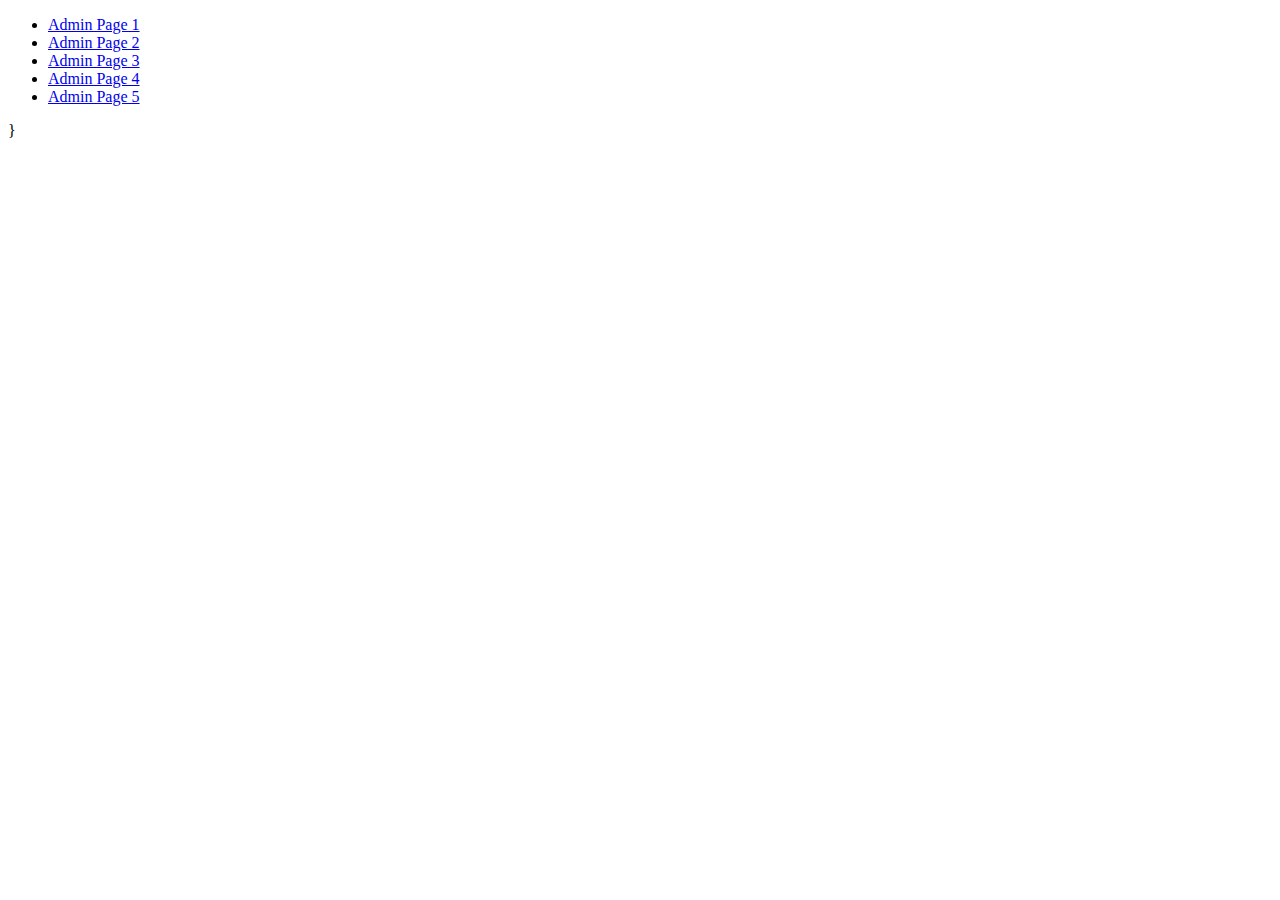
<file: HTML thingy/Admin/index.html>
<!DOCTYPE html>
<html lang="en">
<head>
  <meta charset="UTF-8">
  <meta name="viewport" content="width=device-width, initial-scale=1.0">
  <title>Admin Pages</title>
</head>
<body>
  <ul id="adminPages"></ul>
  <div id="adminContent"></div>

  <script>
    window.onload = function() {
      const adminPages = document.getElementById('adminPages');
      const adminContent = document.getElementById('adminContent');

      // Define the list of directories containing admin pages
      const directories = ['1', '2', '3', '4', '5'];

      // Load admin pages from directories
      directories.forEach(directory => {
        const pageLink = document.createElement('li');
        pageLink.innerHTML = `<a href="#" onclick="loadAdminPage('${directory}')">Admin Page ${directory}</a>`;
        adminPages.appendChild(pageLink);
      });

      // Function to load admin page content
      function loadAdminPage(directory) {
        fetch(`Admin/${directory}/index.html`)
          .then(response => response.text())
          .then(html => {
            adminContent.innerHTML = html;
          })
          .catch(error => console.error('Error loading admin page:', error));
      }
    }
  </script>
</body>
</html>

    }
  </script>
</body>
</html>
</file>
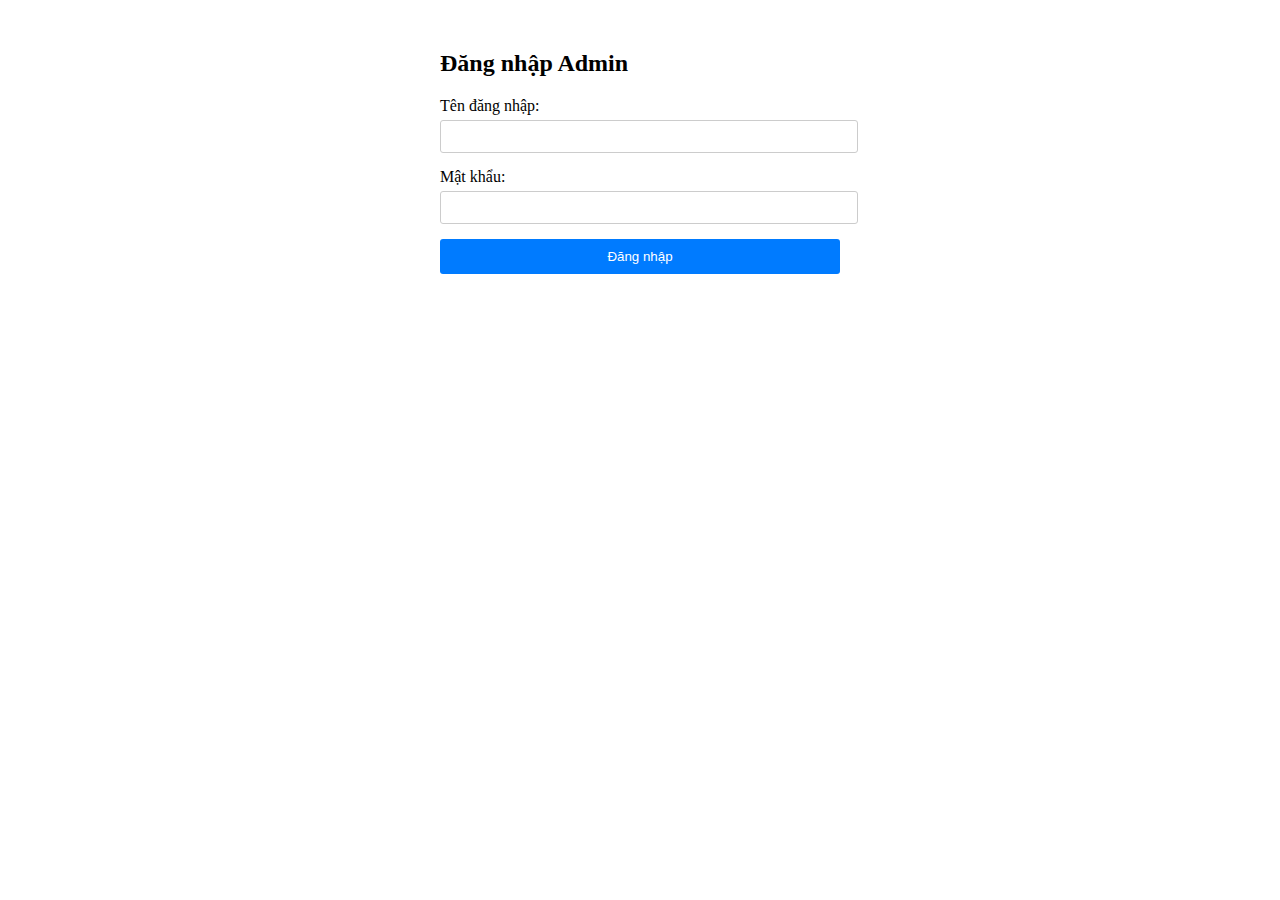
<file: HTML thingy/Admin/1/index.html>
<!DOCTYPE html>
<html lang="en">
<head>
  <meta charset="UTF-8">
  <meta name="viewport" content="width=device-width, initial-scale=1.0">
  <title>Admin Login</title>
  <link rel="stylesheet" href="styles.css">
</head>
<body>
  <div class="container">
    <h2>Đăng nhập Admin</h2>
    <form id="adminLoginForm" class="form">
      <div class="form-group">
        <label for="adminUsername">Tên đăng nhập:</label>
        <input type="text" id="adminUsername" name="adminUsername" required>
      </div>
      <div class="form-group">
        <label for="adminPassword">Mật khẩu:</label>
        <input type="password" id="adminPassword" name="adminPassword" required>
      </div>
      <button type="submit">Đăng nhập</button>
    </form>
  </div>
  <script src="script.js"></script>
</body>
</html>
</file>
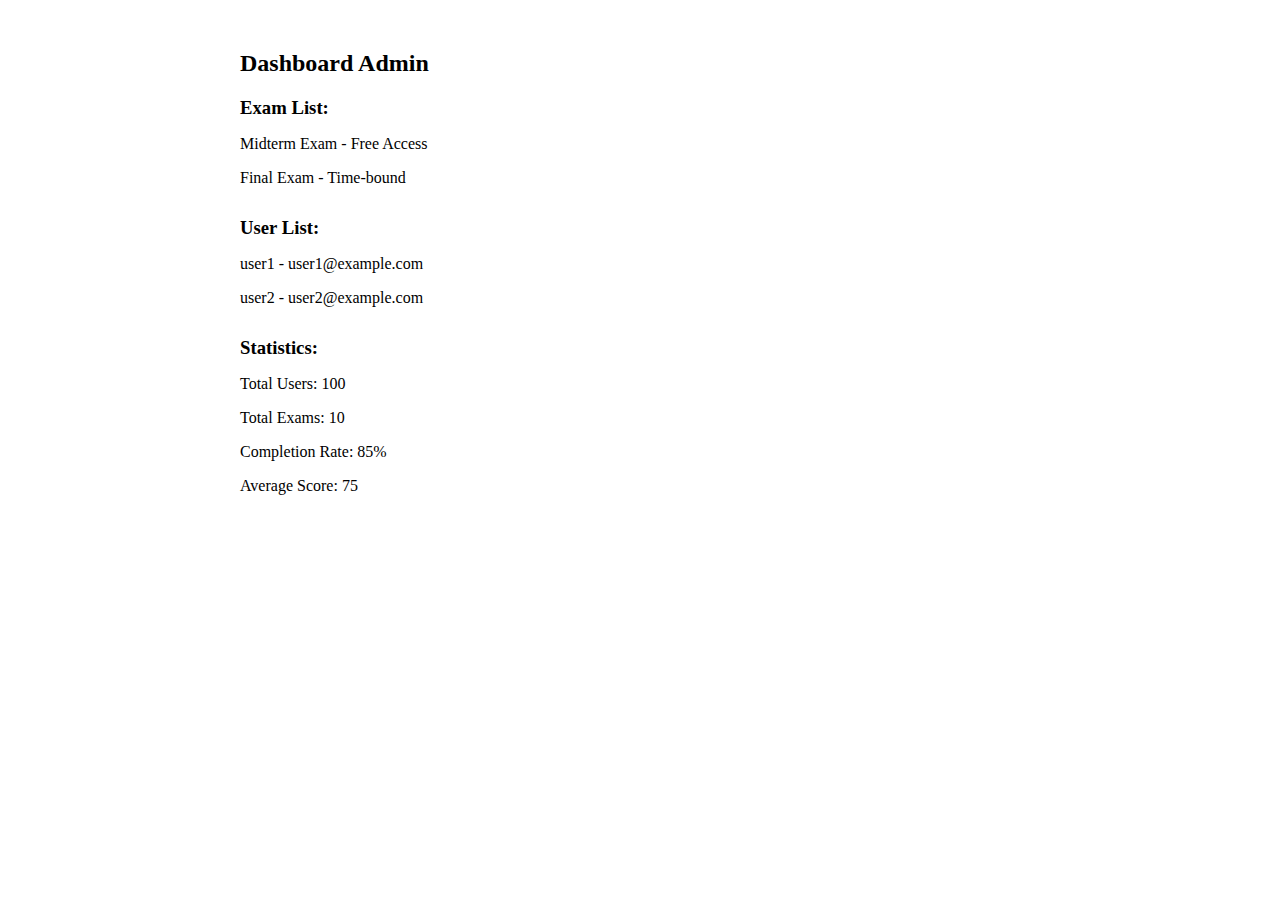
<file: HTML thingy/Admin/2/index.html>
<!DOCTYPE html>
<html lang="en">
<head>
  <meta charset="UTF-8">
  <meta name="viewport" content="width=device-width, initial-scale=1.0">
  <title>Admin Dashboard</title>
  <link rel="stylesheet" href="styles.css">
</head>
<body>
  <div class="container">
    <h2>Dashboard Admin</h2>
    <div id="examList"></div>
    <div id="userList"></div>
    <div id="statistics"></div>
  </div>
  <script src="script.js"></script>
</body>
</html>
</file>
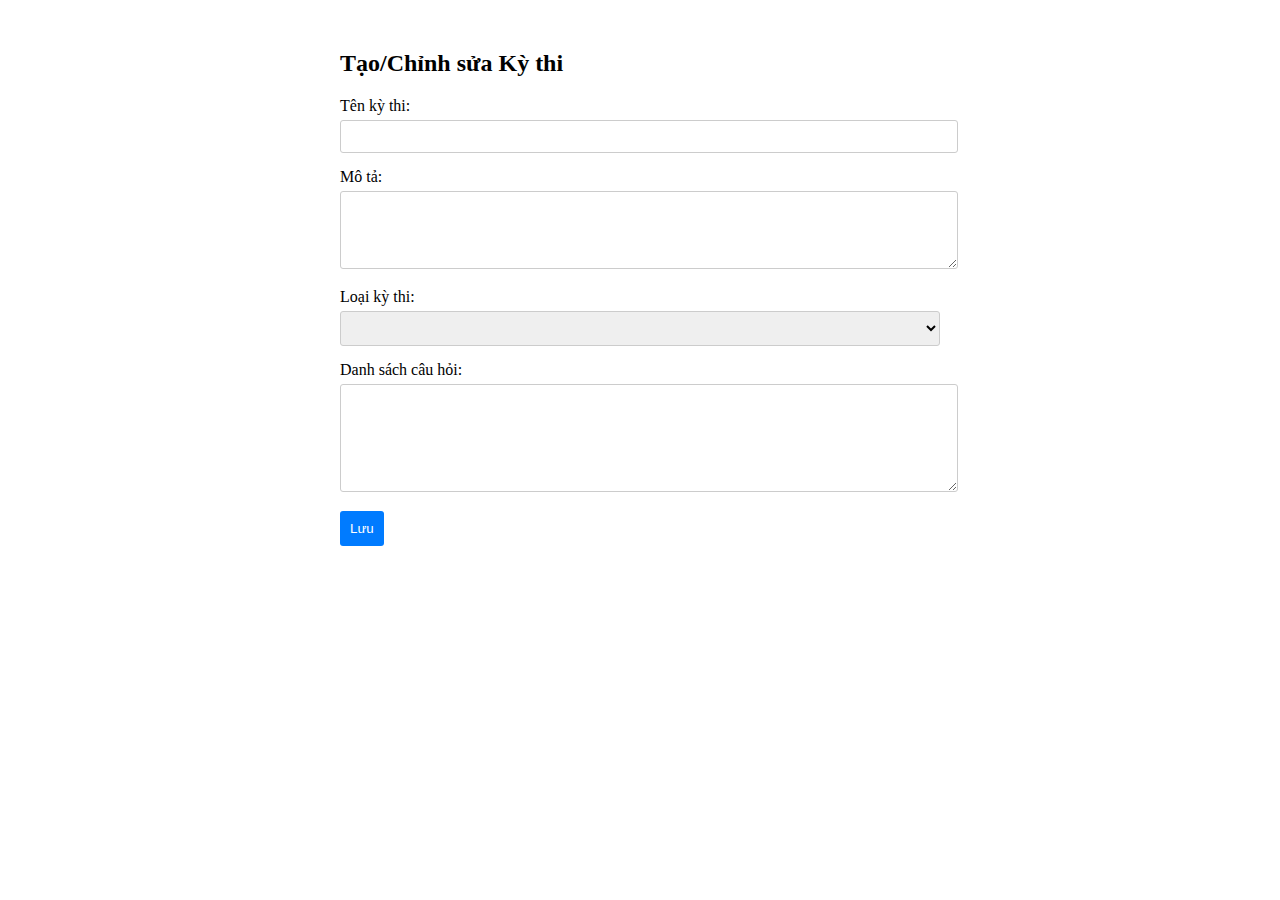
<file: HTML thingy/Admin/3/index.html>
<!DOCTYPE html>
<html lang="en">
<head>
  <meta charset="UTF-8">
  <meta name="viewport" content="width=device-width, initial-scale=1.0">
  <title>Create/Edit Exam</title>
  <link rel="stylesheet" href="styles.css">
</head>
<body>
  <div class="container">
    <h2>Tạo/Chỉnh sửa Kỳ thi</h2>
    <form id="examForm" class="form">
      <div class="form-group">
        <label for="examName">Tên kỳ thi:</label>
        <input type="text" id="examName" name="examName" required>
      </div>
      <div class="form-group">
        <label for="examDescription">Mô tả:</label>
        <textarea id="examDescription" name="examDescription" rows="4" required></textarea>
      </div>
      <div class="form-group">
        <label for="examType">Loại kỳ thi:</label>
        <select id="examType" name="examType" required>
          <option value="free">Tự do</option>
          <option value="time-bound">Thời gian cụ thể</option>
        </select>
      </div>
      <div class="form-group">
        <label for="examQuestions">Danh sách câu hỏi:</label>
        <textarea id="examQuestions" name="examQuestions" rows="6" required></textarea>
      </div>
      <button type="submit">Lưu</button>
    </form>
  </div>
  <script src="script.js"></script>
</body>
</html>
</file>
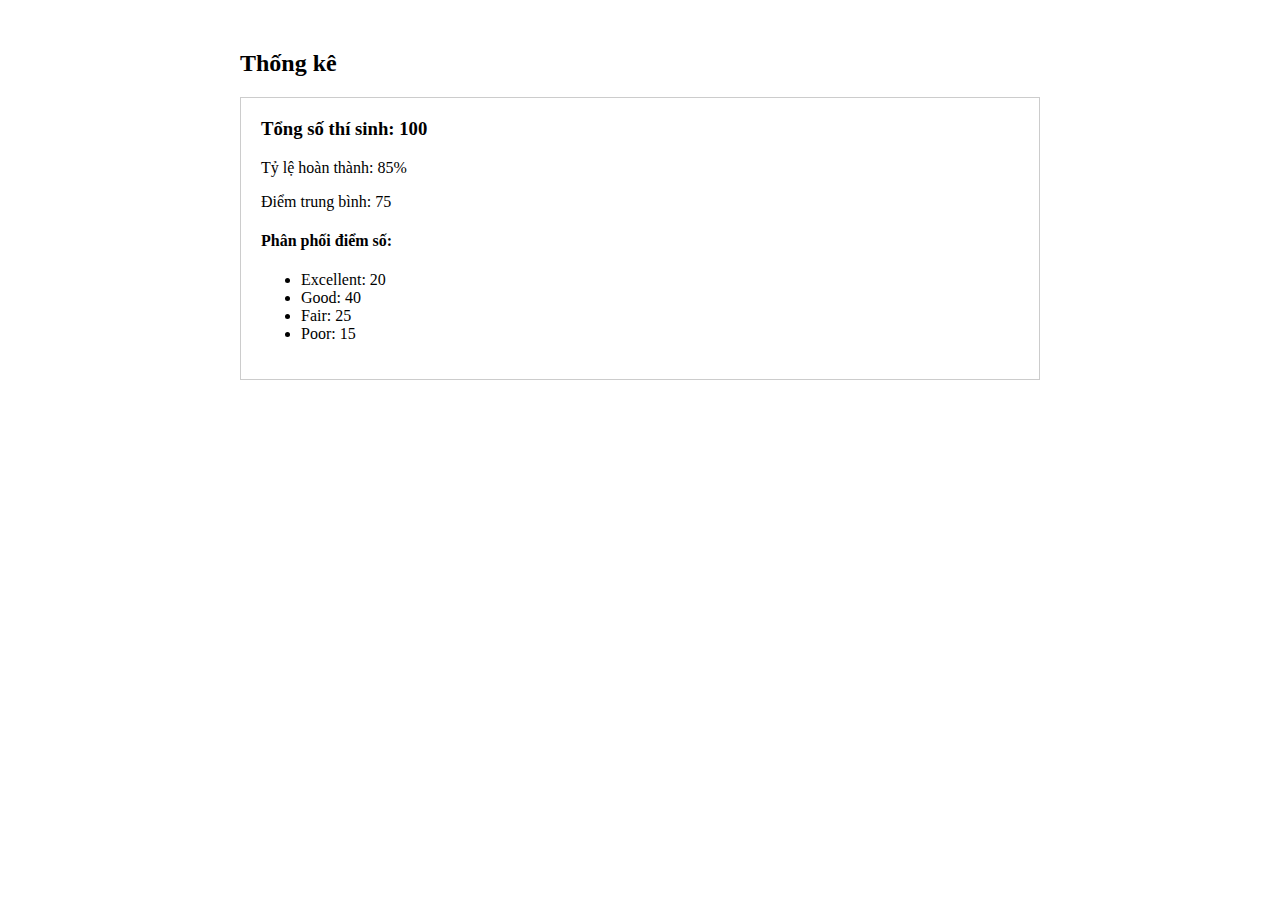
<file: HTML thingy/Admin/4/index.html>
<!DOCTYPE html>
<html lang="en">
<head>
  <meta charset="UTF-8">
  <meta name="viewport" content="width=device-width, initial-scale=1.0">
  <title>Exam Statistics</title>
  <link rel="stylesheet" href="styles.css">
</head>
<body>
  <div class="container">
    <h2>Thống kê</h2>
    <div id="statistics">
      <!-- Statistics content goes here -->
    </div>
  </div>
  <script src="script.js"></script>
</body>
</html>
</file>
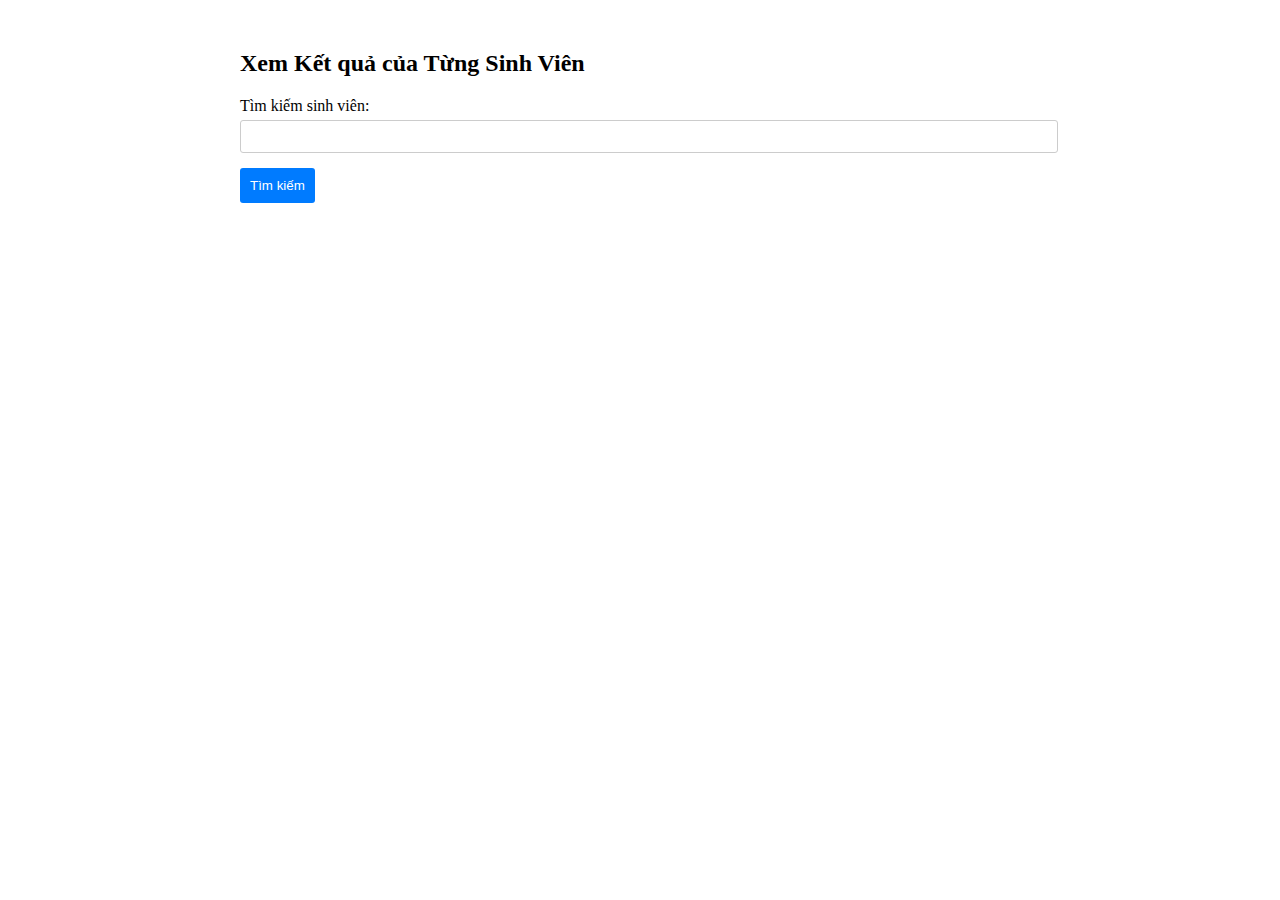
<file: HTML thingy/Admin/5/index.html>
<!DOCTYPE html>
<html lang="en">
<head>
  <meta charset="UTF-8">
  <meta name="viewport" content="width=device-width, initial-scale=1.0">
  <title>View Student Results</title>
  <link rel="stylesheet" href="styles.css">
</head>
<body>
  <div class="container">
    <h2>Xem Kết quả của Từng Sinh Viên</h2>
    <form id="searchForm" class="form">
      <div class="form-group">
        <label for="studentSearch">Tìm kiếm sinh viên:</label>
        <input type="text" id="studentSearch" name="studentSearch" required>
      </div>
      <button type="submit">Tìm kiếm</button>
    </form>
    <div id="studentResults">
      <!-- Student results will be displayed here -->
    </div>
  </div>
  <script src="script.js"></script>
</body>
</html>
</file>
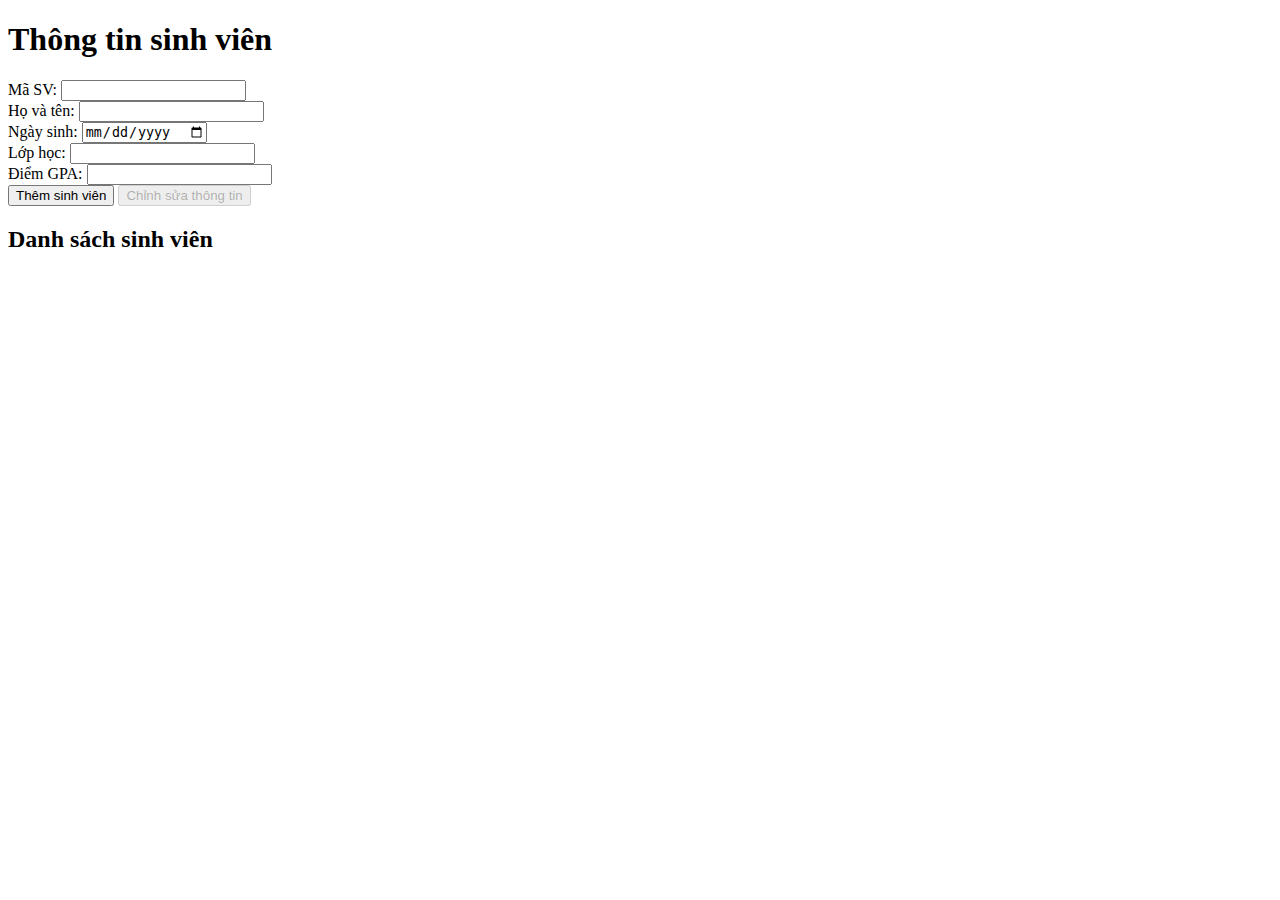
<file: 21-2.html>
<!DOCTYPE html>
<html>
<head>
    <title>Thông tin sinh viên</title>
</head>
<body>
    <h1>Thông tin sinh viên</h1>
    <form id="studentForm">
        Mã SV: <input type="text" id="maSV"><br>
        Họ và tên: <input type="text" id="hoTen"><br>
        Ngày sinh: <input type="date" id="ngaySinh"><br>
        Lớp học: <input type="text" id="lopHoc"><br>
        Điểm GPA: <input type="number" id="diemGPA"><br>
        <input type="submit" value="Thêm sinh viên">
        <input type="button" id="editButton" value="Chỉnh sửa thông tin" disabled>
    </form>
    <h2>Danh sách sinh viên</h2>
    <div id="studentList"></div>

    <script>
        var selectedStudent = null;
        document.getElementById('studentForm').addEventListener('submit', function(event) {
            event.preventDefault();
            var maSV = document.getElementById('maSV').value;
            var hoTen = document.getElementById('hoTen').value;
            var ngaySinh = document.getElementById('ngaySinh').value;
            var lopHoc = document.getElementById('lopHoc').value;
            var diemGPA = document.getElementById('diemGPA').value;
            var studentList = document.getElementById('studentList');
            if (selectedStudent) {
                selectedStudent.innerHTML = maSV + ' - ' + hoTen + ' - ' + ngaySinh + ' - ' + lopHoc + ' - ' + diemGPA;
                selectedStudent = null;
            } else {
                var p = document.createElement('p');
                p.innerHTML = maSV + ' - ' + hoTen + ' - ' + ngaySinh + ' - ' + lopHoc + ' - ' + diemGPA;
                p.addEventListener('click', function() {
                    var parts = this.innerHTML.split(' - ');
                    document.getElementById('maSV').value = parts[0];
                    document.getElementById('hoTen').value = parts[1];
                    document.getElementById('ngaySinh').value = parts[2];
                    document.getElementById('lopHoc').value = parts[3];
                    document.getElementById('diemGPA').value = parts[4];
                    selectedStudent = this;
                    document.getElementById('editButton').disabled = false;
                });
                studentList.appendChild(p);
            }
        });
        document.getElementById('editButton').addEventListener('click', function() {
            document.getElementById('maSV').value = '';
            document.getElementById('hoTen').value = '';
            document.getElementById('ngaySinh').value = '';
            document.getElementById('lopHoc').value = '';
            document.getElementById('diemGPA').value = '';
            this.disabled = true;
        });
    </script>
</body>
</html>
</file>
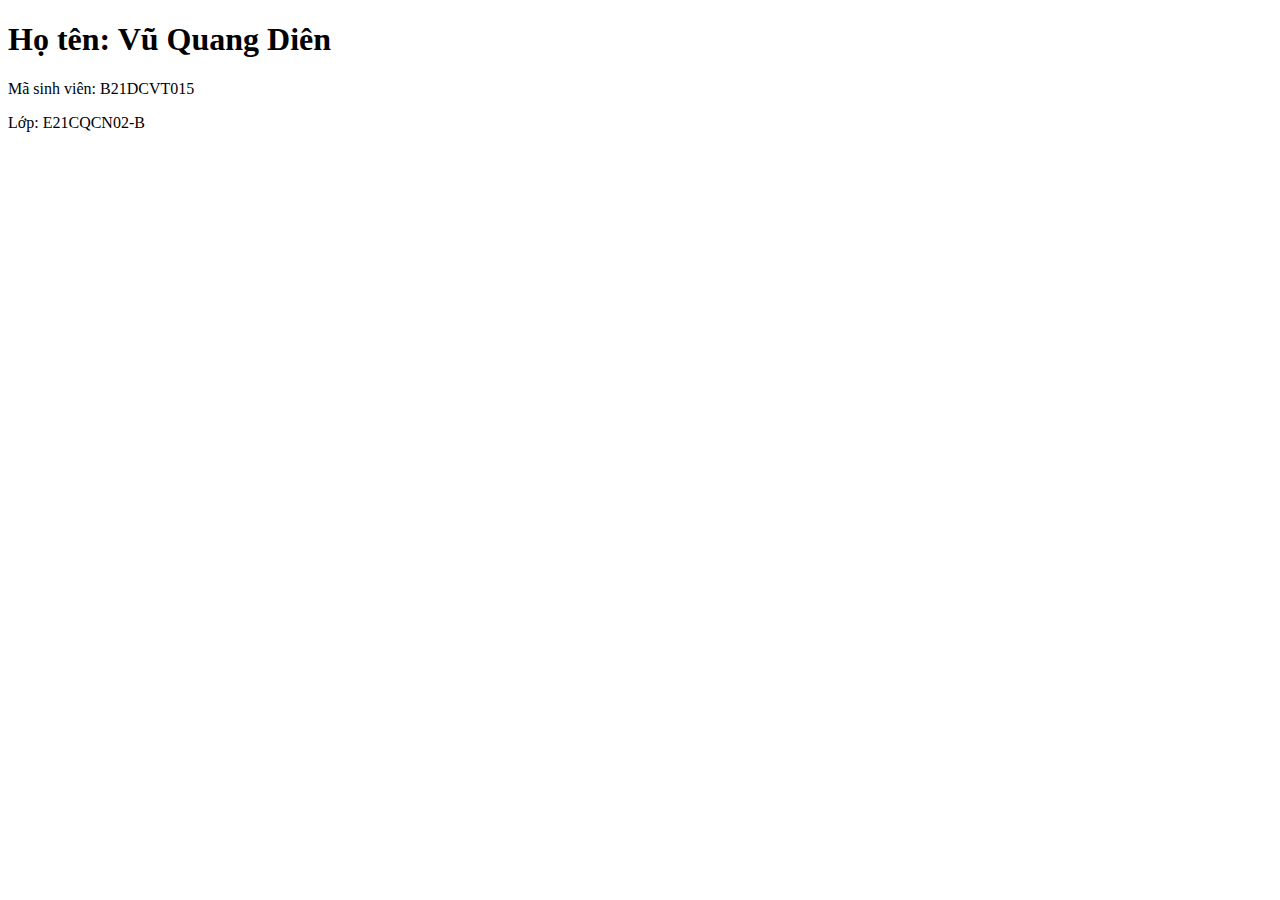
<file: 31-1.html>
<!DOCTYPE html>
<html>
<head>
    <title>Giới thiệu bản thân</title>
</head>
<body>
    <h1>Họ tên: Vũ Quang Diên</h1>
    <p>Mã sinh viên: B21DCVT015</p>
    <p>Lớp: E21CQCN02-B</p>
</body>
</html>
</file>
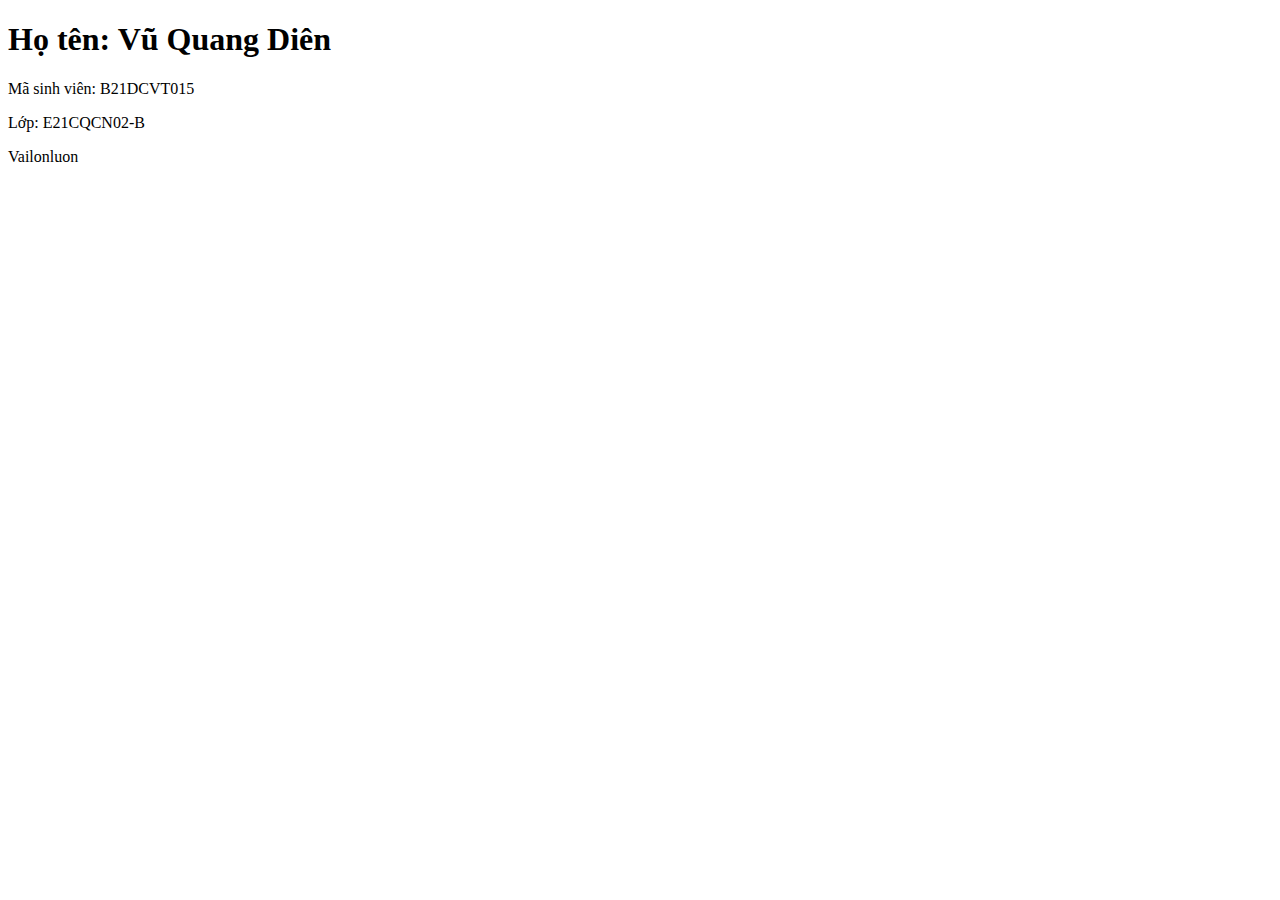
<file: cock.html>
<!DOCTYPE html>
<html>
<head>
    <title>Giới thiệu bản thân</title>
</head>
<body>
    <h1>Họ tên: Vũ Quang Diên</h1>
    <p>Mã sinh viên: B21DCVT015</p>
    <p>Lớp: E21CQCN02-B</p>
    <p>Vailonluon</p>
</body>
</html>
</file>
<file: HTML thingy/Admin/1/styles.css>
.container {
  max-width: 400px;
  margin: 50px auto;
}

h2 {
  margin-bottom: 20px;
}

.form-group {
  margin-bottom: 15px;
}

label {
  display: block;
  margin-bottom: 5px;
}

input {
  width: 100%;
  padding: 8px;
  border: 1px solid #ccc;
  border-radius: 3px;
}

button {
  width: 100%;
  padding: 10px;
  background: #007bff;
  color: #fff;
  border: none;
  border-radius: 3px;
  cursor: pointer;
}

button:hover {
  background: #0056b3;
}
</file>
<file: HTML thingy/Admin/2/styles.css>
.container {
  max-width: 800px;
  margin: 50px auto;
}

h2 {
  margin-bottom: 20px;
}

#examList, #userList, #statistics {
  margin-bottom: 30px;
}

h3 {
  margin-bottom: 10px;
}


.admin-tab.active {
  display: block;
}
</file>
<file: HTML thingy/Admin/3/styles.css>
.container {
  max-width: 600px;
  margin: 50px auto;
}

h2 {
  margin-bottom: 20px;
}

.form-group {
  margin-bottom: 15px;
}

label {
  display: block;
  margin-bottom: 5px;
}

input, textarea, select {
  width: 100%;
  padding: 8px;
  border: 1px solid #ccc;
  border-radius: 3px;
}

button {
  padding: 10px;
  background: #007bff;
  color: #fff;
  border: none;
  border-radius: 3px;
  cursor: pointer;
}

button:hover {
  background: #0056b3;
}
</file>
<file: HTML thingy/Admin/4/styles.css>
.container {
  max-width: 800px;
  margin: 50px auto;
}

h2 {
  margin-bottom: 20px;
}

#statistics {
  border: 1px solid #ccc;
  padding: 20px;
}

#statistics h3 {
  margin-top: 0;
}

#statistics p {
  margin-bottom: 10px;
}
</file>
<file: HTML thingy/Admin/5/styles.css>
.container {
  max-width: 800px;
  margin: 50px auto;
}

h2 {
  margin-bottom: 20px;
}

.form-group {
  margin-bottom: 15px;
}

label {
  display: block;
  margin-bottom: 5px;
}

input {
  width: 100%;
  padding: 8px;
  border: 1px solid #ccc;
  border-radius: 3px;
}

button {
  padding: 10px;
  background: #007bff;
  color: #fff;
  border: none;
  border-radius: 3px;
  cursor: pointer;
}

button:hover {
  background: #0056b3;
}
</file>
